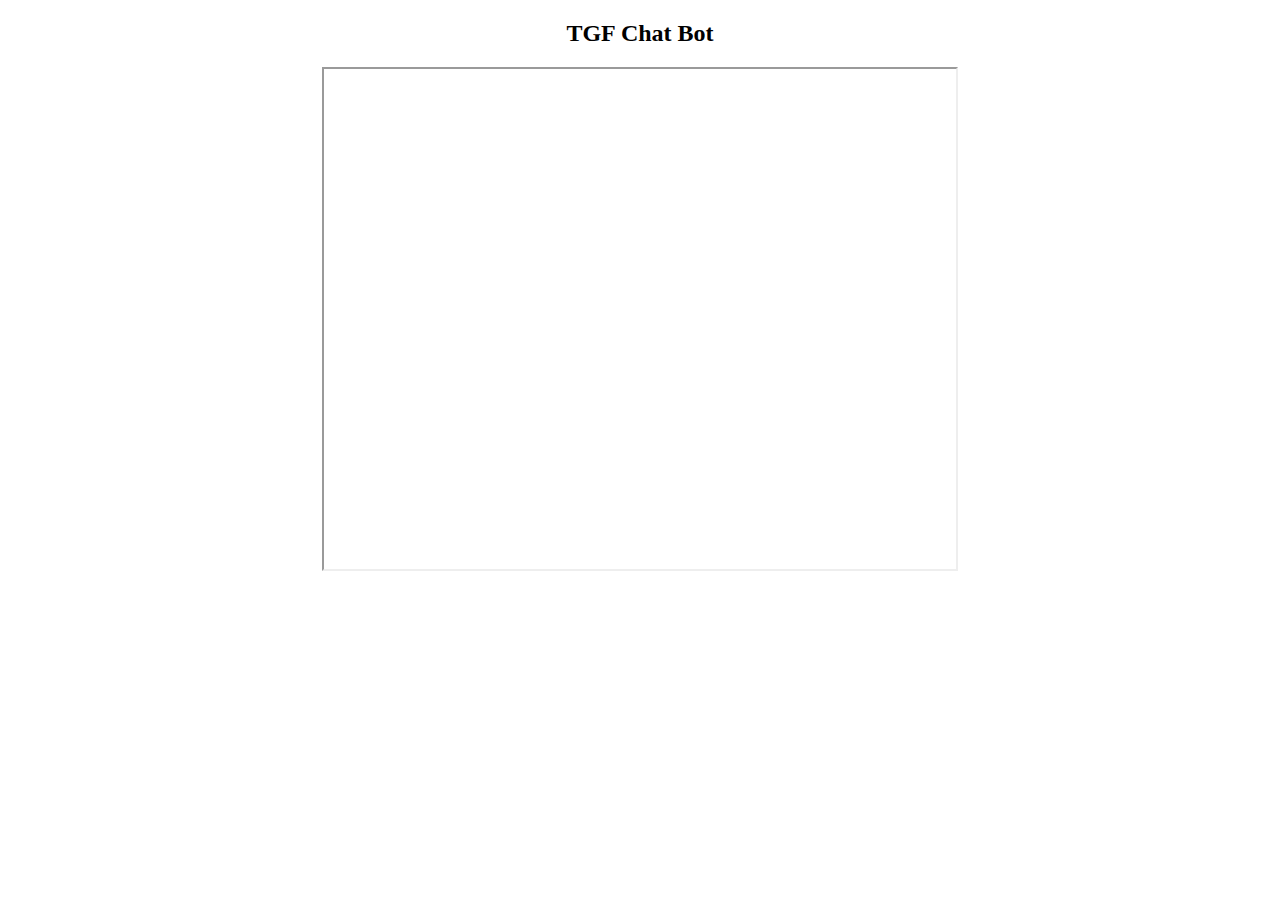
<file: tgfbot1.html>
<!DOCTYPE html>
<html lang="en-US">
  <head>
<style>
h2 {text-align: Center;}
div {text-align: Center;}
</style>
    <title>TGF Chat Bot</title>
    <meta name="viewport" content="width=device-width, initial-scale=1.0" />
  </head>
  <body>
<h2>TGF Chat Bot</h2>
<div>
<iframe src='https://webchat.botframework.com/embed/Shivir2?s=paObC_3Vf4o.il7okRXuSIMJDXT3tUx1jeL8qDmja8PgKCScvtC7c5E' style='min-width: 400px; width: 50%; min-height: 500px;'></iframe>
</div>
</body>
</html>
</file>
